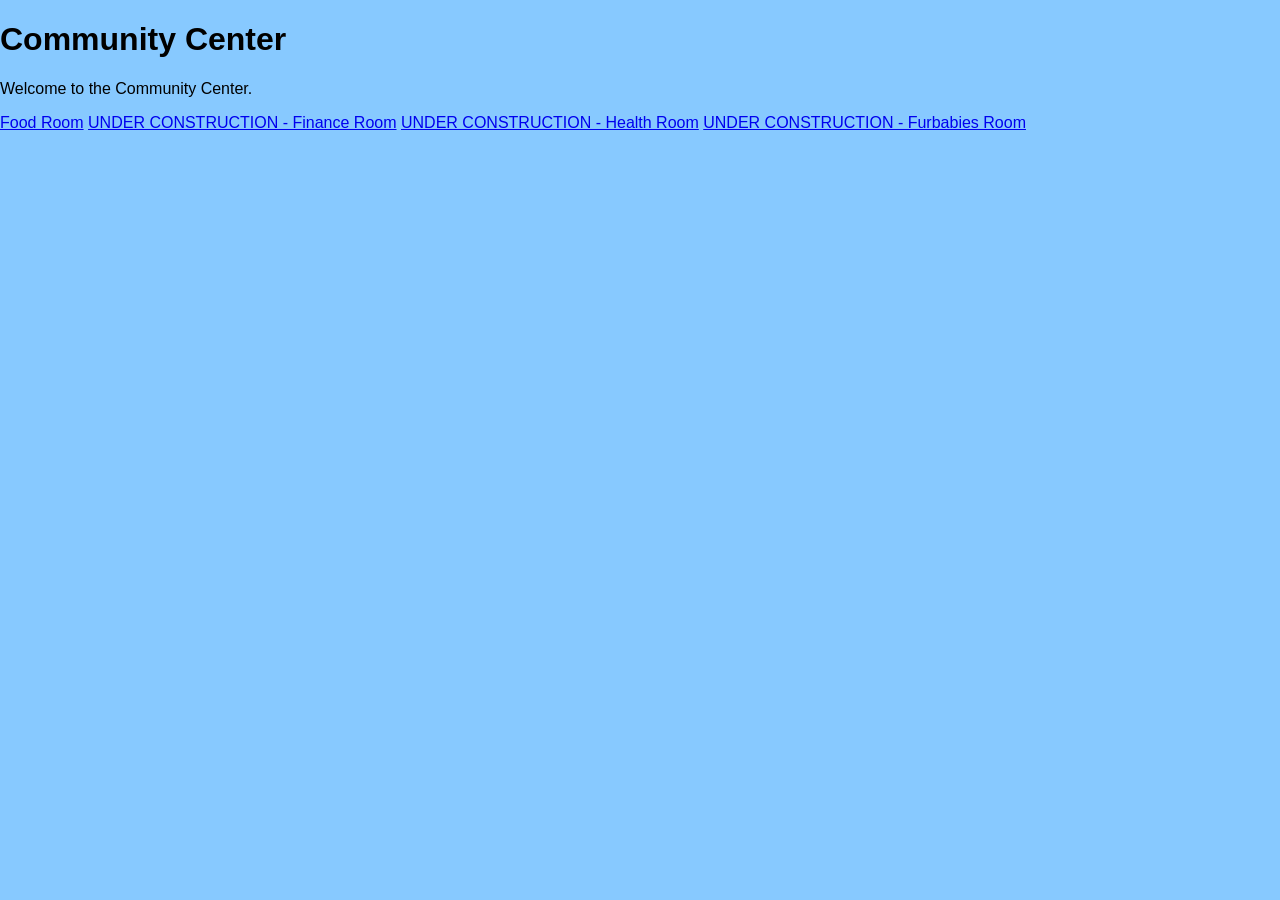
<file: community-center.html>
<!DOCTYPE html>
<html lang="en">

<head>
  <meta charset="UTF-8">
  <meta name="viewport" content="width=device-width, initial-scale=1.0">
  <title>Community Center</title>
  <link rel="stylesheet" href="style.css">
</head>

<body>

    <main>
    <h1>Community Center</h1>
    <p>Welcome to the Community Center.</p>
    </main>

    <nav>
      <a href="food-room.html">Food Room</a>
      <a href="#">UNDER CONSTRUCTION - Finance Room</a>
      <a href="#">UNDER CONSTRUCTION - Health Room</a>
      <a href="#">UNDER CONSTRUCTION - Furbabies Room</a>
    </nav>

</body>

</html>
</file>
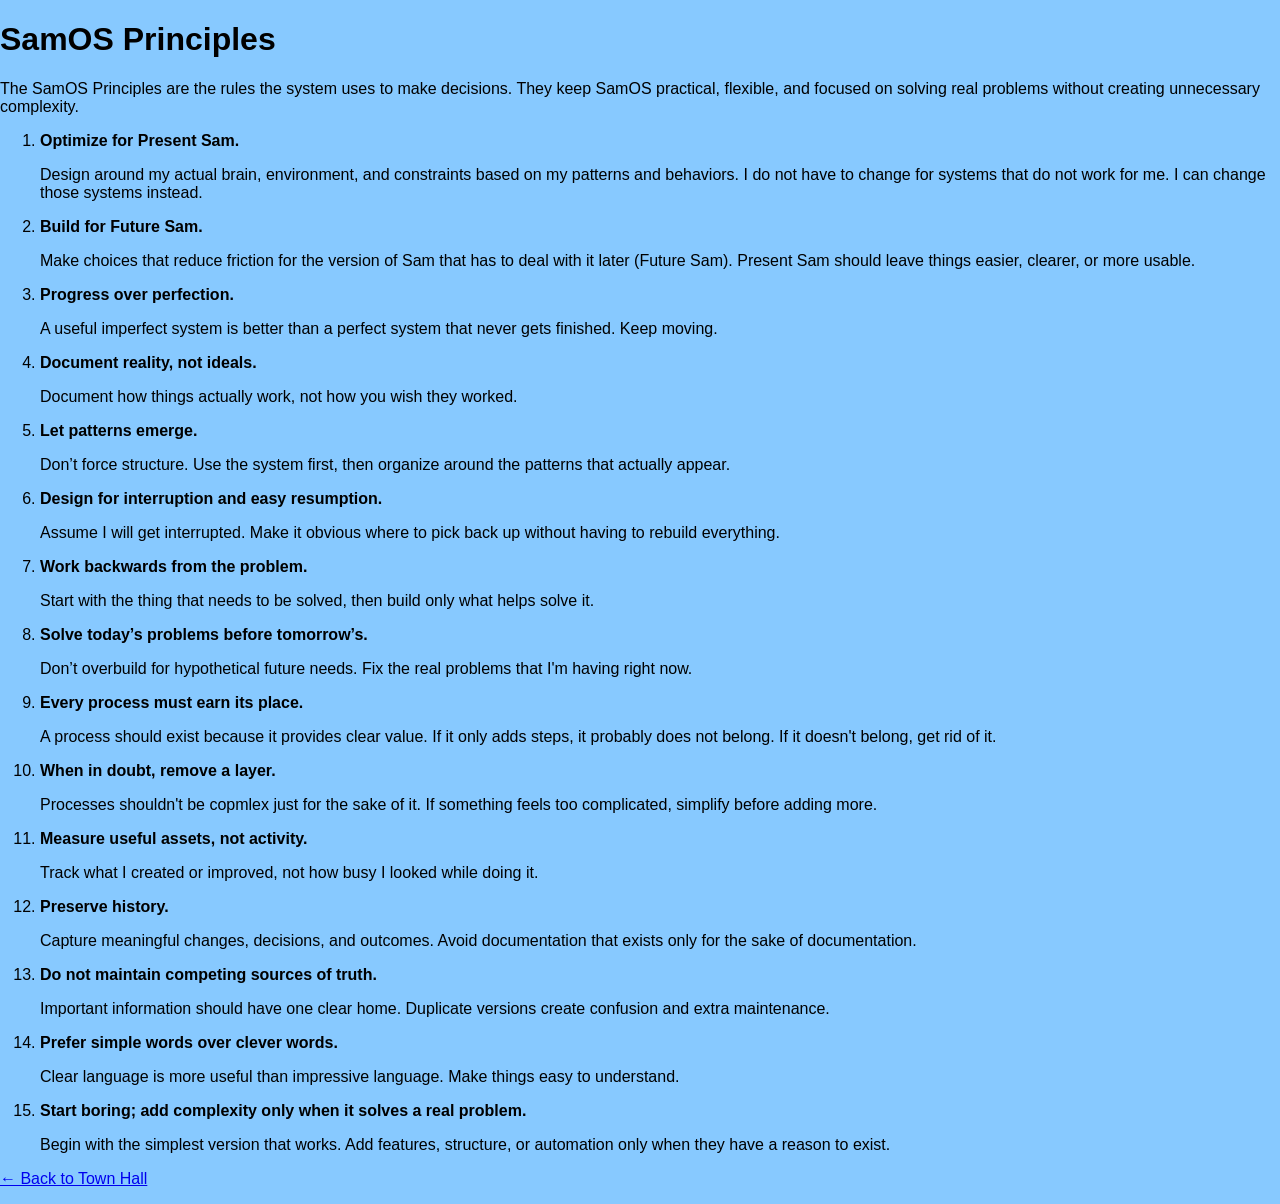
<file: design-principles.html>
<!DOCTYPE html>
<html lang="en">
<head>
  <meta charset="UTF-8">
  <meta name="viewport" content="width=device-width, initial-scale=1.0">
  <title>SamOS Principles</title>
  <link rel="stylesheet" href="style.css">
</head>

<body>

  <main>
    <h1>SamOS Principles</h1>

    <p>
      The SamOS Principles are the rules the system uses to make decisions.
      They keep SamOS practical, flexible, and focused on solving real problems
      without creating unnecessary complexity.
    </p>

    <ol>
      <li>
        <strong>Optimize for Present Sam.</strong>
        <p>
          Design around my actual brain, environment, and constraints based on my patterns and 
          behaviors. I do not have to change for systems that do not work for me. I can change those systems instead.
        </p>
      </li>

      <li>
        <strong>Build for Future Sam.</strong>
        <p>
          Make choices that reduce friction for the version of Sam that has to
          deal with it later (Future Sam). Present Sam should leave things easier, clearer,
          or more usable.
        </p>
      </li>

      <li>
        <strong>Progress over perfection.</strong>
        <p>
          A useful imperfect system is better than a perfect system that never
          gets finished. Keep moving.
        </p>
      </li>

      <li>
        <strong>Document reality, not ideals.</strong>
        <p>
          Document how things actually work, not how you wish they worked.
        </p>
      </li>

      <li>
        <strong>Let patterns emerge.</strong>
        <p>
          Don’t force structure. Use the system first, then organize
          around the patterns that actually appear.
        </p>
      </li>

      <li>
        <strong>Design for interruption and easy resumption.</strong>
        <p>
          Assume I will get interrupted. Make it obvious where to pick back up
          without having to rebuild everything.
        </p>
      </li>

      <li>
        <strong>Work backwards from the problem.</strong>
        <p>
          Start with the thing that needs to be solved, then build only what
          helps solve it.
        </p>
      </li>

      <li>
        <strong>Solve today’s problems before tomorrow’s.</strong>
        <p>
          Don’t overbuild for hypothetical future needs. Fix the real problems that
          I'm having right now.
        </p>
      </li>

      <li>
        <strong>Every process must earn its place.</strong>
        <p>
          A process should exist because it provides clear value. If it only
          adds steps, it probably does not belong. If it doesn't belong, get rid of it.
        </p>
      </li>

      <li>
        <strong>When in doubt, remove a layer.</strong>
        <p>
          Processes shouldn't be copmlex just for the sake of it. If something feels too complicated,
          simplify before adding more.
        </p>
      </li>

      <li>
        <strong>Measure useful assets, not activity.</strong>
        <p>
          Track what I created or improved, not how busy I looked while
          doing it.
        </p>
      </li>

      <li>
        <strong>Preserve history.</strong>
        <p>
          Capture meaningful changes, decisions, and outcomes. Avoid
          documentation that exists only for the sake of documentation.
        </p>
      </li>

      <li>
        <strong>Do not maintain competing sources of truth.</strong>
        <p>
          Important information should have one clear home. Duplicate versions
          create confusion and extra maintenance.
        </p>
      </li>

      <li>
        <strong>Prefer simple words over clever words.</strong>
        <p>
          Clear language is more useful than impressive language. Make things
          easy to understand.
        </p>
      </li>

      <li>
        <strong>
          Start boring; add complexity only when it solves a real problem.
        </strong>
        <p>
          Begin with the simplest version that works. Add features, structure,
          or automation only when they have a reason to exist.
        </p>
      </li>
    </ol>

    <p>
      <a href="town-hall.html">← Back to Town Hall</a>
    </p>

  </main>

</body>
</html>
</file>
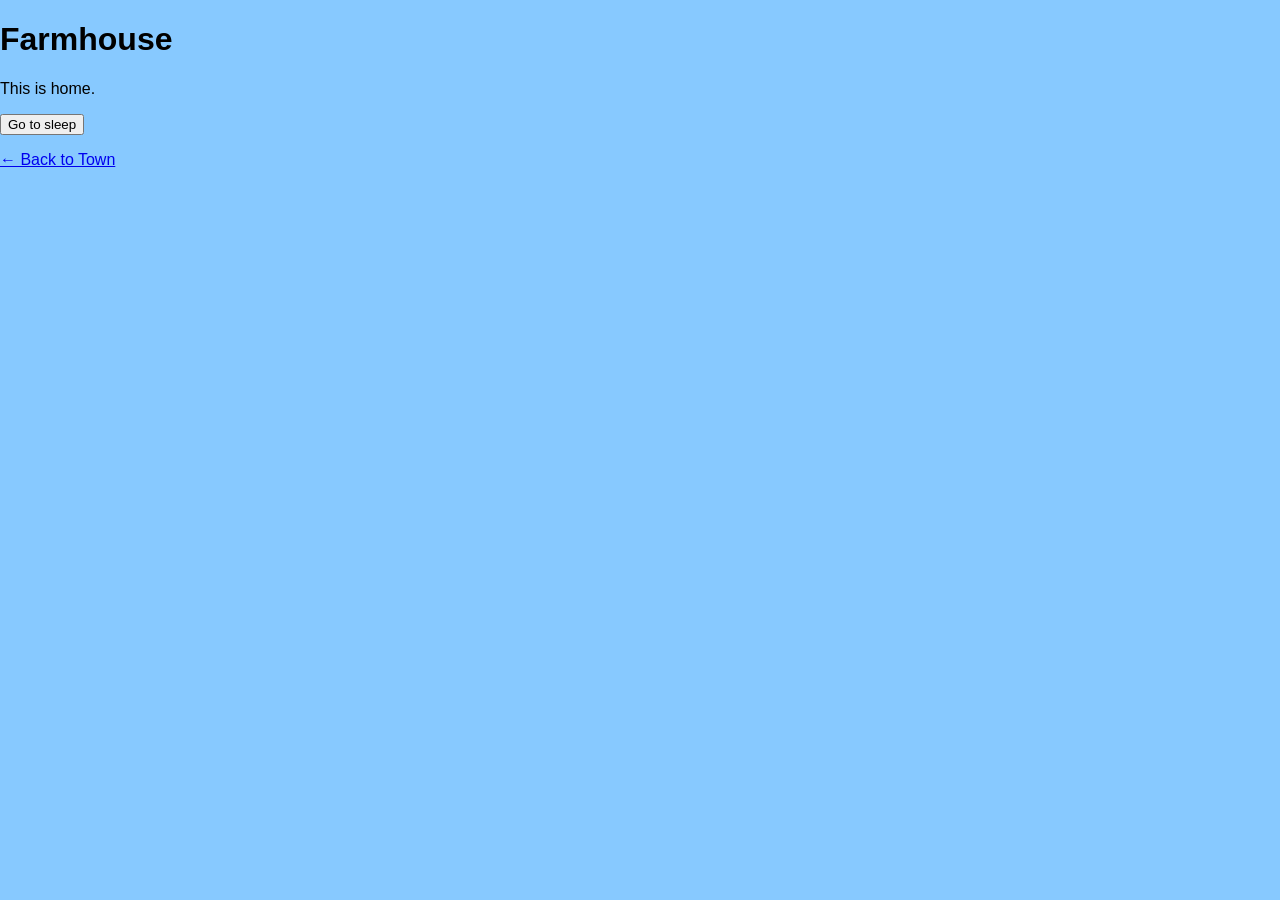
<file: farmhouse.html>
<!DOCTYPE html>
<html lang="en">
<head>
  <meta charset="UTF-8">
  <meta name="viewport" content="width=device-width, initial-scale=1.0">
  <title>Farmhouse</title>
  <link rel="stylesheet" href="style.css">
</head>

<body>

  <main>
    <h1>Farmhouse</h1>
    <p>This is home.</p>

    <button id="sleep-button">Go to sleep</button>

    <p>
      <a href="index.html">← Back to Town</a>
    </p>
  </main>

  <script src="script.js"></script>
</body>
</html>
</file>
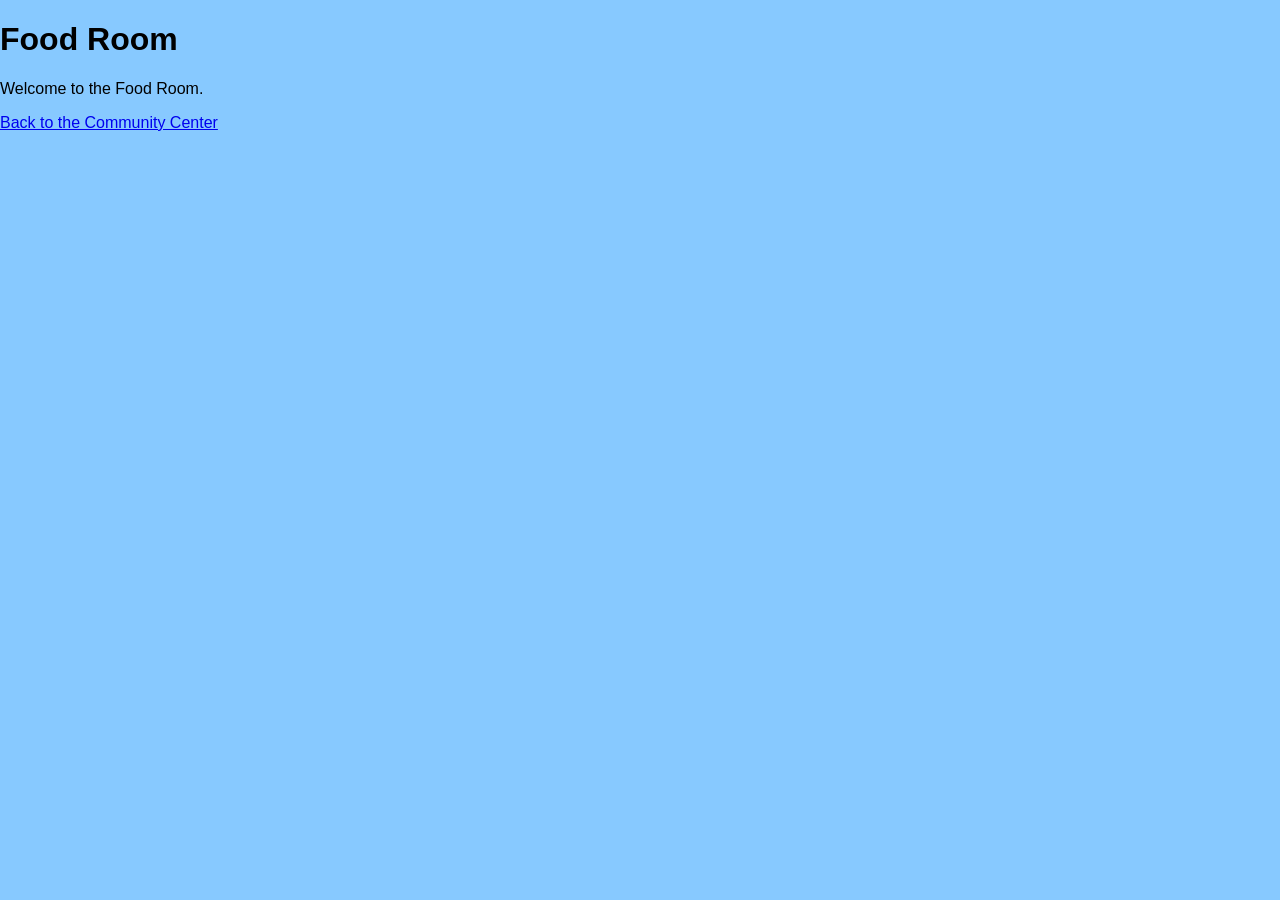
<file: food-room.html>
<!DOCTYPE html>
<html lang="en">

<head>
  <meta charset="UTF-8">
  <meta name="viewport" content="width=device-width, initial-scale=1.0">
  <title>Community Center</title>
  <link rel="stylesheet" href="style.css">
</head>

<body>

    <main>
    <h1>Food Room</h1>
    <p>Welcome to the Food Room.</p>
    </main>

    <nav>
      <a href="community-center.html">Back to the Community Center</a>
    </nav>

</body>

</html>
</file>
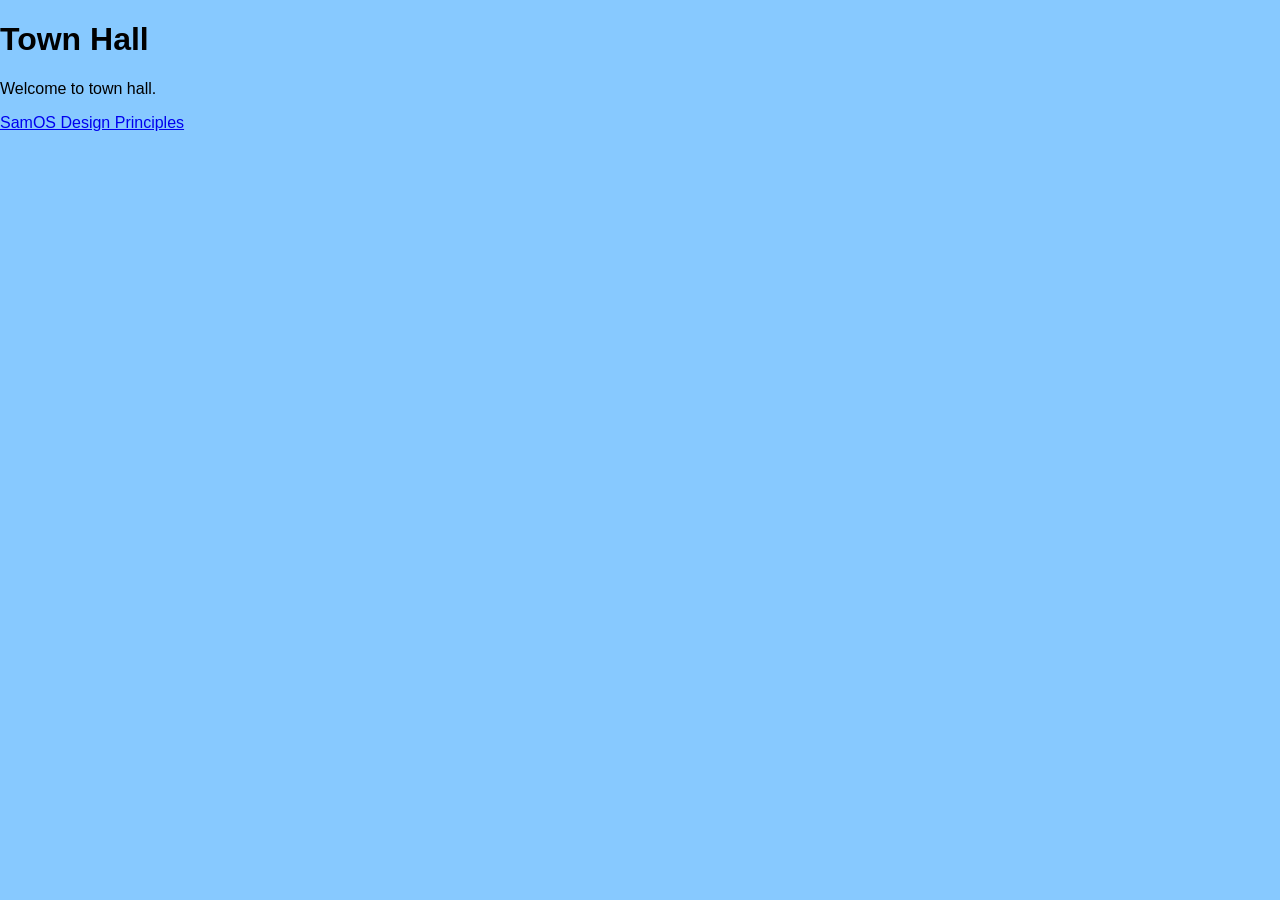
<file: town-hall.html>
<!DOCTYPE html>
<html lang="en">

<head>
  <meta charset="UTF-8">
  <meta name="viewport" content="width=device-width, initial-scale=1.0">
  <title>Town Hall</title>
  <link rel="stylesheet" href="style.css">
</head>

<body>

    <main>
    <h1>Town Hall</h1>
    <p>Welcome to town hall.</p>
    </main>

    <nav>
      <a href="design-principles.html">SamOS Design Principles</a>
    </nav>


</body>

</html>
</file>
<file: style.css>
body {
  margin: 0;
  font-family: sans-serif;
  background: #87c9ff;
  overflow: hidden;
}

.game-screen {
  width: 100vw;
  height: 100vh;
  display: flex;
  flex-direction: column;
}

/* top UI / HUD */
.hud {
  padding: 16px;
  display: flex;
  justify-content: center;
  z-index: 2;
}

.hud-box {
  display: flex;
  align-items: center;
  gap: 12px;
  background: rgba(255, 255, 255, 0.9);
  border: 3px solid #222;
  border-radius: 8px;
  padding: 12px 16px;
  box-shadow: 0 4px 0 rgba(0, 0, 0, 0.2);
}

.hud-logo {
  width: 48px;
  height: 48px;
  image-rendering: pixelated;
}

.hud h1 {
  margin: 0;
  font-size: 2rem;
}

.hud p {
  margin: 4px 0 0;
}

/* main map */
.map {
  position: relative;
  flex: 1;
  background-image: url("assets/SamOS_Homepage.png");
  background-repeat: repeat;
  background-size: 64px 64px;
  image-rendering: pixelated;
  border-top: 3px solid #222;
  overflow: hidden;
}

/* buildings */
.building {
  position: absolute;
  display: flex;
  flex-direction: column;
  align-items: center;
  text-decoration: none;
  color: #111;
}

.building img {
  width: 128px;
  height: 128px;
  image-rendering: pixelated;
  display: block;
}

.building span {
  margin-top: 4px;
  padding: 4px 8px;
  background: rgba(255, 255, 255, 0.9);
  border: 2px solid #222;
  font-weight: bold;
  font-size: 14px;
}

/* building placement */
.farmhouse {
  left: 10%;
  bottom: 18%;
}

.townhall {
  left: 40%;
  bottom: 26%;
}

.community {
  right: 10%;
  bottom: 18%;
}

/* click feel */
.building:active {
  transform: translateY(2px);
}
</file>
